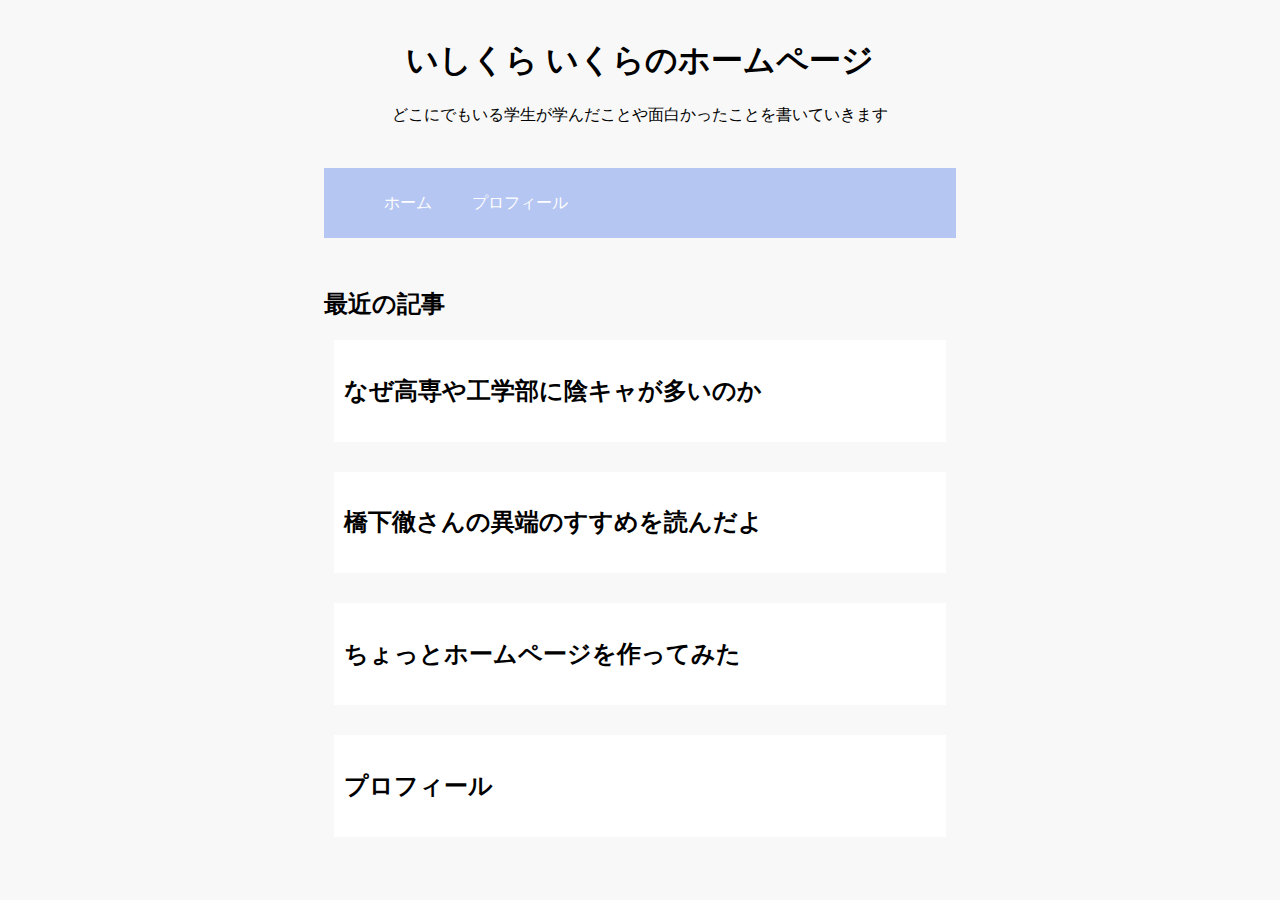
<file: index.html>
<!DOCTYPE html>
<html>
  <link rel="stylesheet" media="only screen and (max-device-width: 768px)" href="sp_stylesheet.css">
  <link rel="stylesheet" media="screen and (min-device-width: 769px)" href="stylesheet.css">
  <head>
    <meta charset="utf-8">
    <title>いしくら いくらのホームページ</title>
  </head>
  <body>
    <div class="header">
      <div class="header-inner wide">
        <div class="header-section">
          <h1>いしくら いくらのホームページ</h1>
          <p>どこにでもいる学生が学んだことや面白かったことを書いていきます</p>
        </div>
        <div class="header-list">
          <ul>
            <li>
              <a href="index.html">ホーム</a>
            </li>
            <!--
            <li>面白かった本</li>
            <li>面白かったもの</li>
            <li>最近へーと思ったこと</li>
            <li>日記</li>
            -->
            <li>
              <a href="profile.html">プロフィール</a>
            </li>
          </ul>
        </div>
      </div>
    </div>

    <div class="primary">
      <div class="wide">
        <h2>最近の記事</h2>
        <div class="main">
          <div class="post-wrapper">
              <h2 class="post-title emfont">
                <a href="Itanno.html">なぜ高専や工学部に陰キャが多いのか</a>
              </h2>
          </div>
          <div class="post-wrapper">
              <h2 class="post-title emfont">
                <a href="Itanno.html">橋下徹さんの異端のすすめを読んだよ</a>
              </h2>
          </div>
          <div class="post-wrapper">
            <h2 class="post-title emfont">
              <a href="10-25.html">ちょっとホームページを作ってみた</a>
            </h2>
          </div>
          <div class="post-wrapper">
            <h2 class="post-title emfont">
              <a href="profile.html">プロフィール</a>
            </h2>
          </div>
        </div>
      </div>
    </div>
  </body>

</html>
</file>
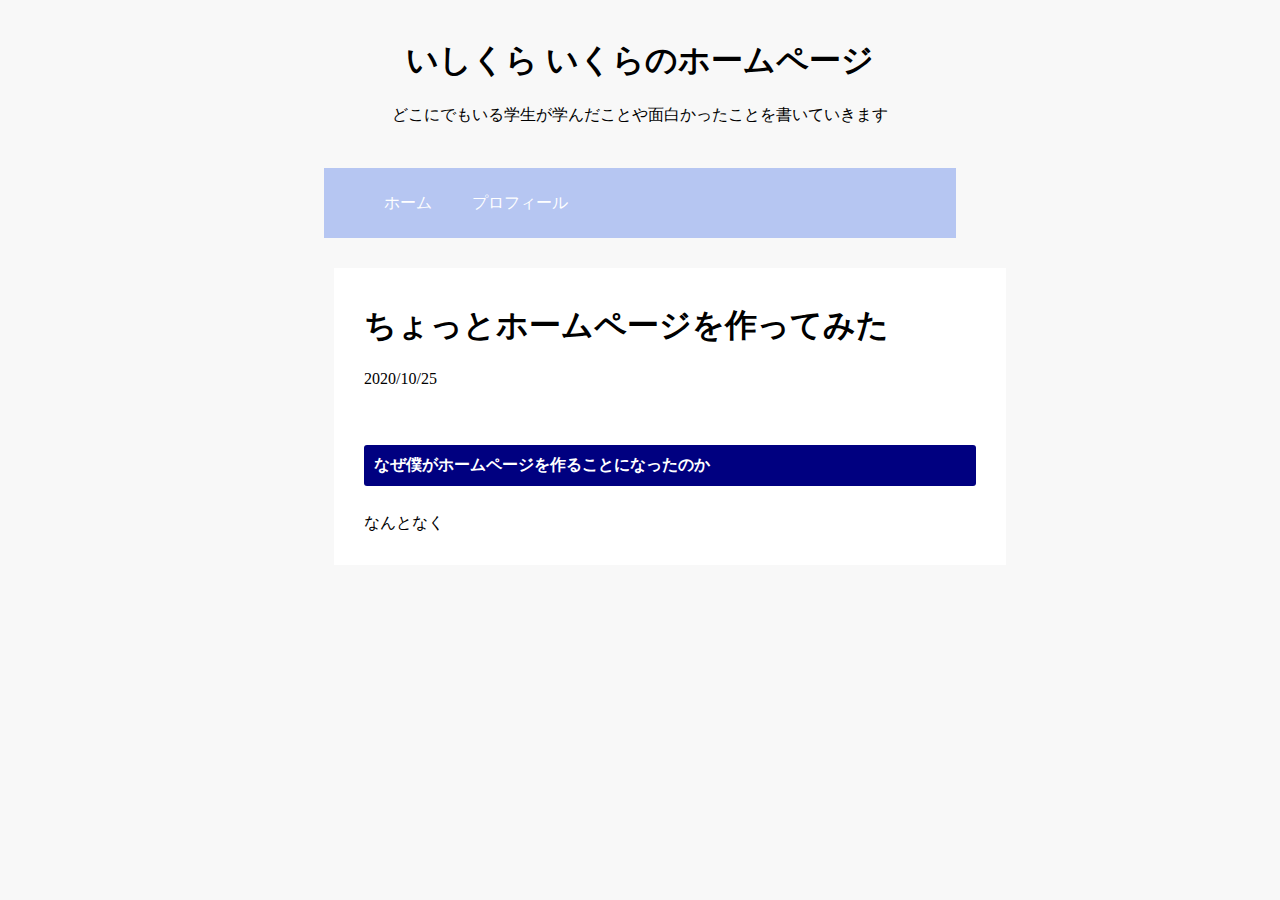
<file: 10-25.html>
<!DOCTYPE html>
<html>
<link rel="stylesheet" media="only screen and (max-device-width: 768px)" href="sp_stylesheet.css">
<link rel="stylesheet" media="screen and (min-device-width: 769px)" href="stylesheet.css">
  <head>
    <meta charset="utf-8">
    <title>ちょっとホームページを作ってみた</title>
  </head>
  <body>
    <div class="header">
      <div class="header-inner wide">
        <div class="header-section">
          <h1>いしくら いくらのホームページ</h1>
          <p>どこにでもいる学生が学んだことや面白かったことを書いていきます</p>
        </div>
        <div class="header-list">
          <ul>
            <li>
              <a href="index.html">ホーム</a>
            </li>
            <!--
            <li>面白かった本</li>
            <li>面白かったもの</li>
            <li>最近へーと思ったこと</li>
            <li>日記</li>
            -->
            <li>
              <a href="profile.html">プロフィール</a>
            </li>
          </ul>
        </div>
      </div>
    </div>

      <div class="primary">
        <div class="wide">
          <div class="main">
            <div class="post-section">
              <div class="post-title">
                <h1>ちょっとホームページを作ってみた</h1>
                <p>2020/10/25</p>
              </div>
              <div class="post-text">
                <h5 class="dottedline">なぜ僕がホームページを作ることになったのか</h5>
                <p>なんとなく</p>
              </div>
            </div>
          </div>
        </div>
      </div>
    </body>
</html>
</file>
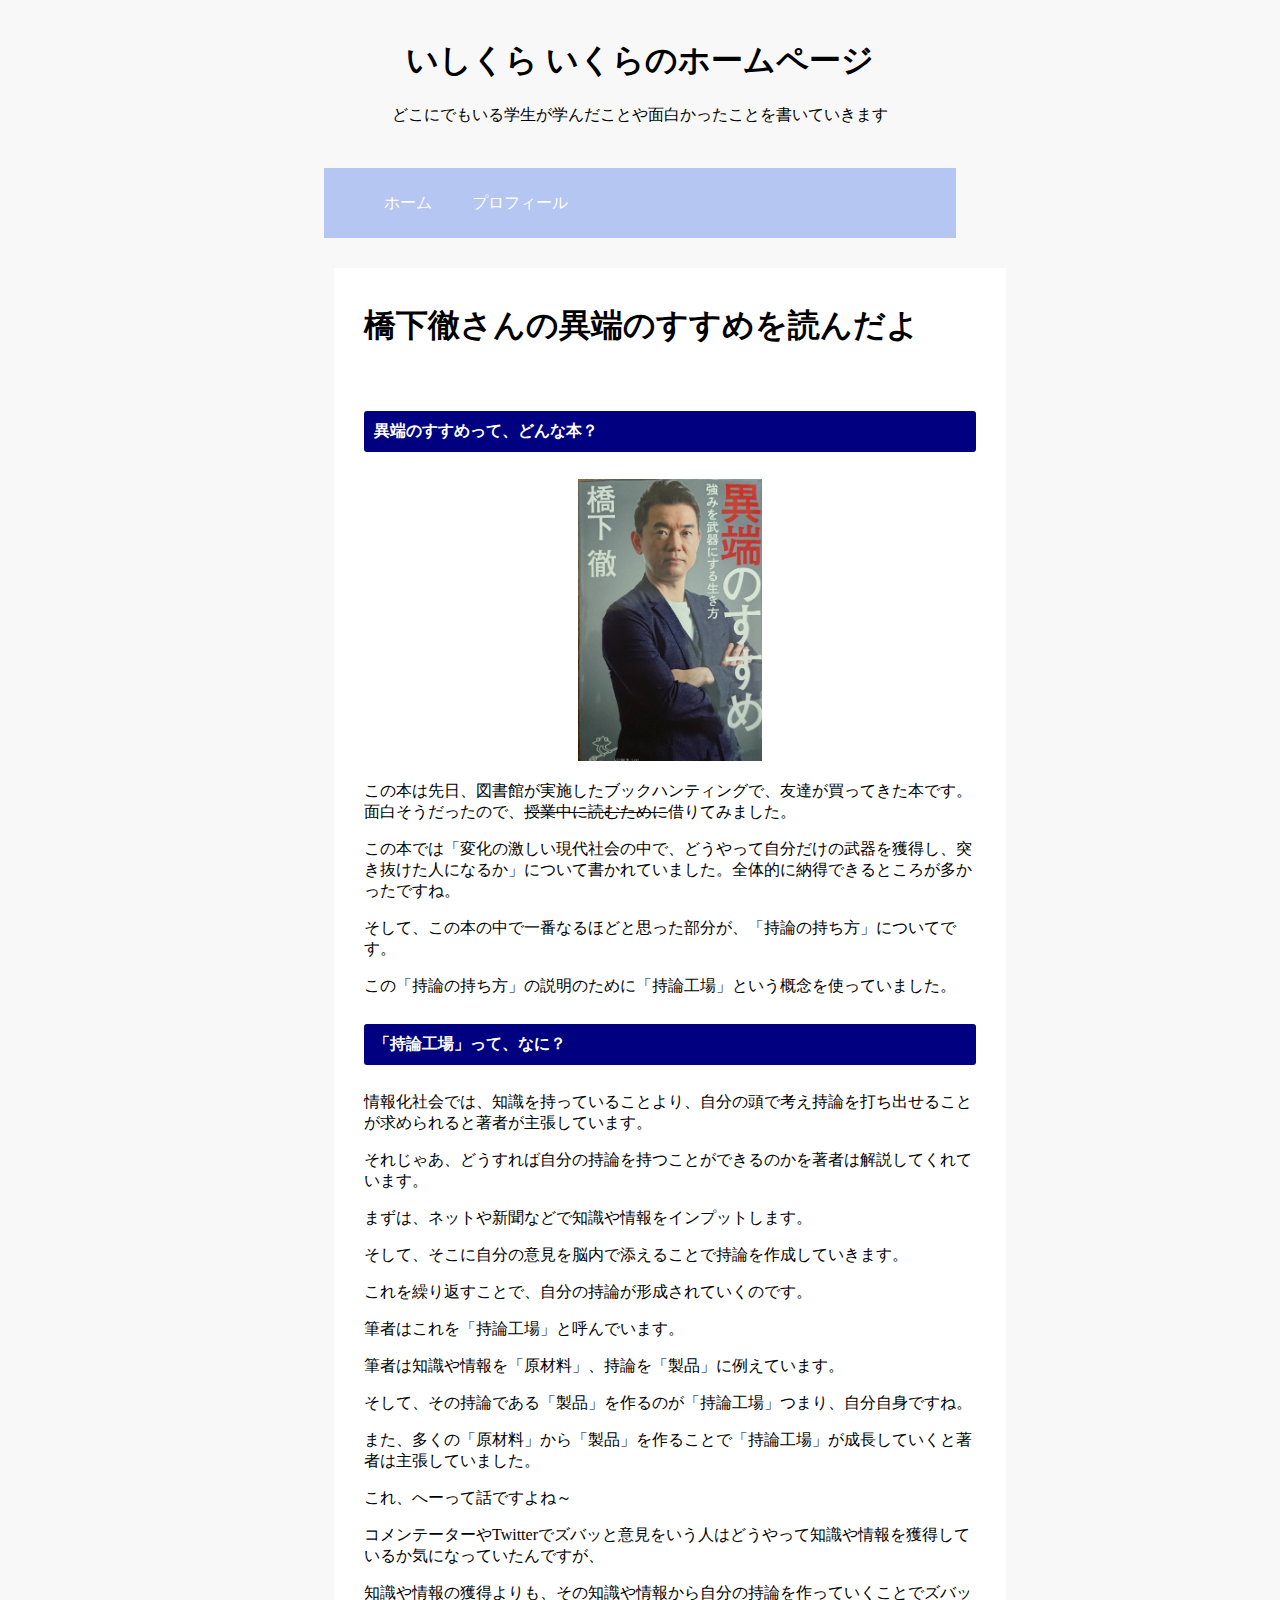
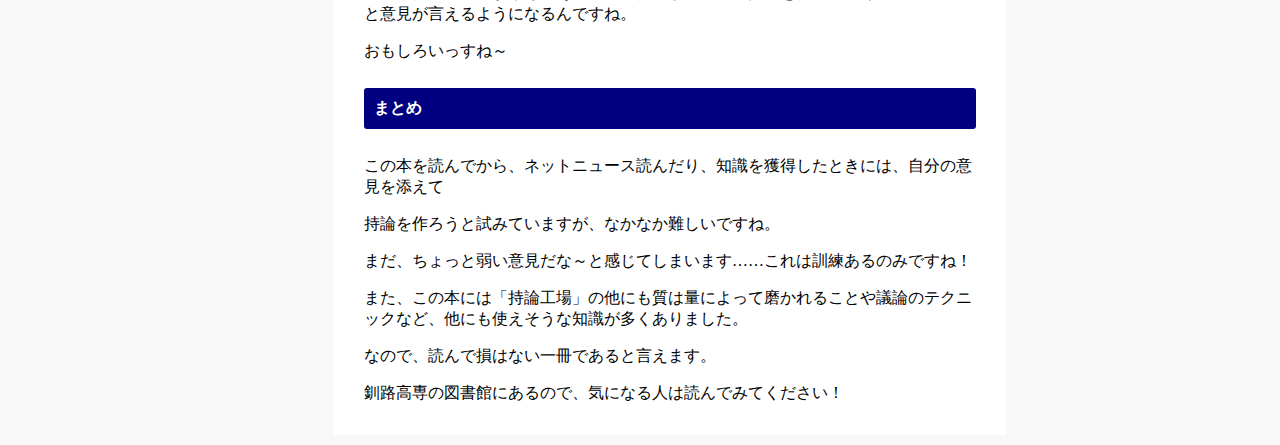
<file: Itanno.html>
<!DOCTYPE html>
<html>
<link rel="stylesheet" media="only screen and (max-device-width: 768px)" href="sp_stylesheet.css">
<link rel="stylesheet" media="screen and (min-device-width: 769px)" href="stylesheet.css">
  <head>
    <meta charset="utf-8">
    <title>橋下徹さんの異端のすすめを読んだよ</title>
  </head>
  <body>
    <div class="header">
      <div class="header-inner wide">
        <div class="header-section">
          <h1>いしくら いくらのホームページ</h1>
          <p>どこにでもいる学生が学んだことや面白かったことを書いていきます</p>
        </div>
        <div class="header-list">
          <ul>
            <li>
              <a href="index.html">ホーム</a>
            </li>
            <!--
            <li>面白かった本</li>
            <li>面白かったもの</li>
            <li>最近へーと思ったこと</li>
            <li>日記</li>
            -->
            <li>
              <a href="profile.html">プロフィール</a>
            </li>
          </ul>
        </div>
      </div>
    </div>

      <div class="primary">
        <div class="wide">
          <div class="main">
            <div class="post-section">
              <div class="post-title">
                <h1>橋下徹さんの異端のすすめを読んだよ</h1>
              </div>
              <div class="post-text">
                <h5 class="dottedline">異端のすすめって、どんな本？</h5>
                  <div class="my-photo">
                    <img src="Itanno.jpg" width="30%" height="30%">
                  </div>
                <p>この本は先日、図書館が実施したブックハンティングで、友達が買ってきた本です。
                面白そうだったので、<strike>授業中に読むために</strike>借りてみました。</p>
                <p>この本では「変化の激しい現代社会の中で、どうやって自分だけの武器を獲得し、突き抜けた人になるか」について書かれていました。全体的に納得できるところが多かったですね。</p>
                <p>そして、この本の中で一番なるほどと思った部分が、「持論の持ち方」についてです。</p>
                <p>この「持論の持ち方」の説明のために「持論工場」という概念を使っていました。</p>
                <h5 class="dottedline">「持論工場」って、なに？</h5>
                <p>情報化社会では、知識を持っていることより、自分の頭で考え持論を打ち出せることが求められると著者が主張しています。</p>
                <p>それじゃあ、どうすれば自分の持論を持つことができるのかを著者は解説してくれています。</p>
                <p>まずは、ネットや新聞などで知識や情報をインプットします。</p>
                <p>そして、そこに自分の意見を脳内で添えることで持論を作成していきます。</p>
                <p>これを繰り返すことで、自分の持論が形成されていくのです。</p>
                <p>筆者はこれを「持論工場」と呼んでいます。</p>
                <p>筆者は知識や情報を「原材料」、持論を「製品」に例えています。</p>
                <p>そして、その持論である「製品」を作るのが「持論工場」つまり、自分自身ですね。</p>
                <p>また、多くの「原材料」から「製品」を作ることで「持論工場」が成長していくと著者は主張していました。</p>
                <p>これ、へーって話ですよね～</p>
                <p>コメンテーターやTwitterでズバッと意見をいう人はどうやって知識や情報を獲得しているか気になっていたんですが、</p>
                <p>知識や情報の獲得よりも、その知識や情報から自分の持論を作っていくことでズバッと意見が言えるようになるんですね。</p>
                <p>おもしろいっすね～</p>
                <h5 class="dottedline">まとめ</h5>
                <p>この本を読んでから、ネットニュース読んだり、知識を獲得したときには、自分の意見を添えて</p>
                <p>持論を作ろうと試みていますが、なかなか難しいですね。</p>
                <p>まだ、ちょっと弱い意見だな～と感じてしまいます……これは訓練あるのみですね！</p>
                <p>また、この本には「持論工場」の他にも質は量によって磨かれることや議論のテクニックなど、他にも使えそうな知識が多くありました。</p>
                <p>なので、読んで損はない一冊であると言えます。</p>
                <p>釧路高専の図書館にあるので、気になる人は読んでみてください！</p>
              </div>
            </div>
          </div>
        </div>
      </div>
    </body>
</html>
</file>
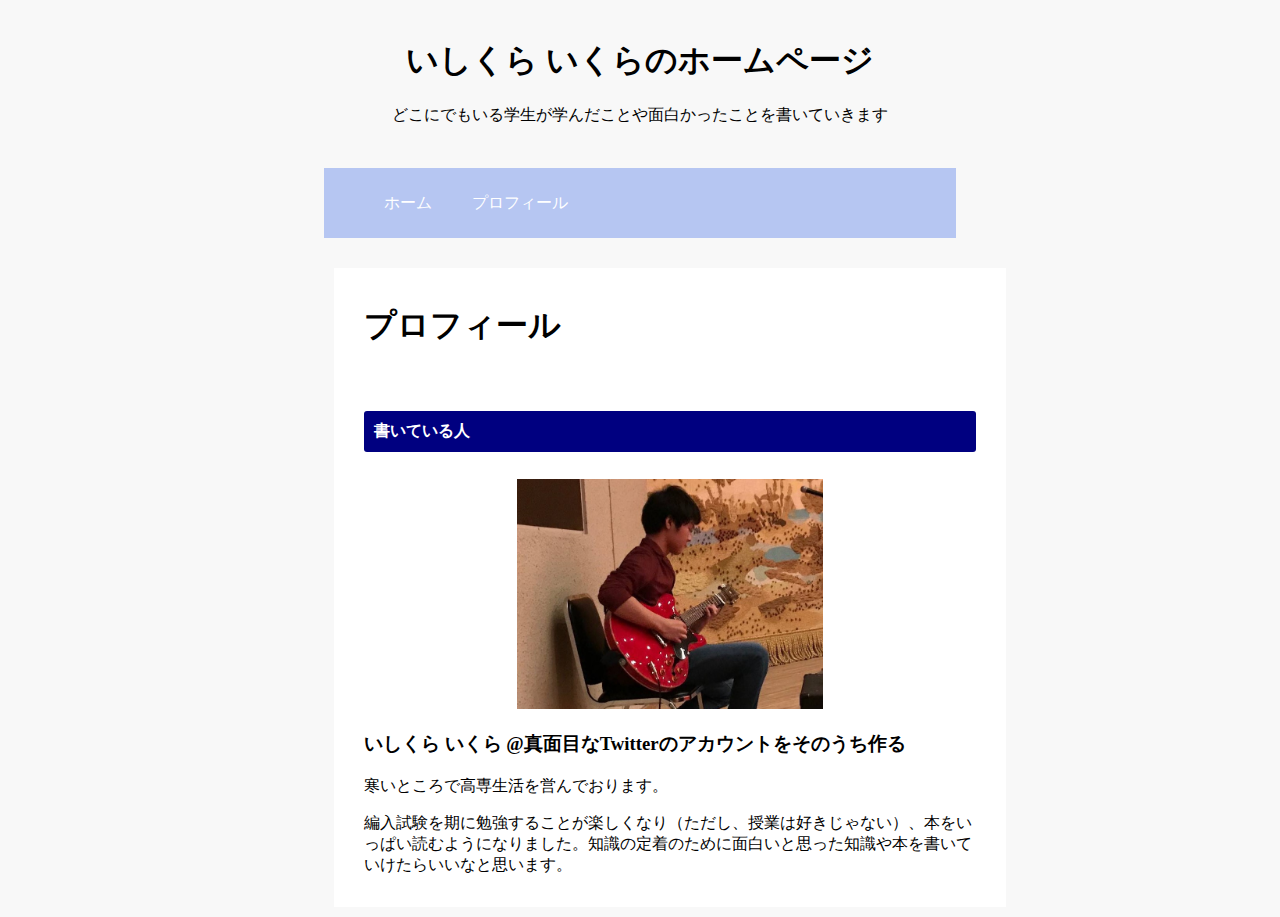
<file: profile.html>
<!DOCTYPE html>
<html>
<link rel="stylesheet" media="only screen and (max-device-width: 768px)" href="sp_stylesheet.css">
<link rel="stylesheet" media="screen and (min-device-width: 769px)" href="stylesheet.css">
  <head>
    <meta charset="utf-8">
    <title>いしくら いくらのプロフィール</title>
  </head>
  <body>
    <div class="header">
      <div class="header-inner wide">
        <div class="header-section">
          <h1>いしくら いくらのホームページ</h1>
          <p>どこにでもいる学生が学んだことや面白かったことを書いていきます</p>
        </div>
        <div class="header-list">
          <ul>
            <li>
              <a href="index.html">ホーム</a>
            </li>
            <!--
            <li>面白かった本</li>
            <li>面白かったもの</li>
            <li>最近へーと思ったこと</li>
            <li>日記</li>
            -->
            <li>
              <a href="profile.html">プロフィール</a>
            </li>
          </ul>
        </div>
      </div>
    </div>

      <div class="primary">
        <div class="wide">
          <div class="main">
            <div class="post-section">
              <div class="post-title">
                <h1>プロフィール</h1>
              </div>
              <div class="post-text">
                <h5 class="dottedline">書いている人</h5>
                  <div class="my-photo">
                    <img src="82721.jpg" width="50%" height="50%">
                  </div>
                <h3>いしくら いくら
                  <a href="">@真面目なTwitterのアカウントをそのうち作る</a>
                </h3>
                <p>寒いところで高専生活を営んでおります。</p>
                <p></p>
                <p>編入試験を期に勉強することが楽しくなり（ただし、授業は好きじゃない）、本をいっぱい読むようになりました。知識の定着のために面白いと思った知識や本を書いていけたらいいなと思います。</p>
              </div>
            </div>
          </div>
        </div>
      </div>
    </body>
</html>
</file>
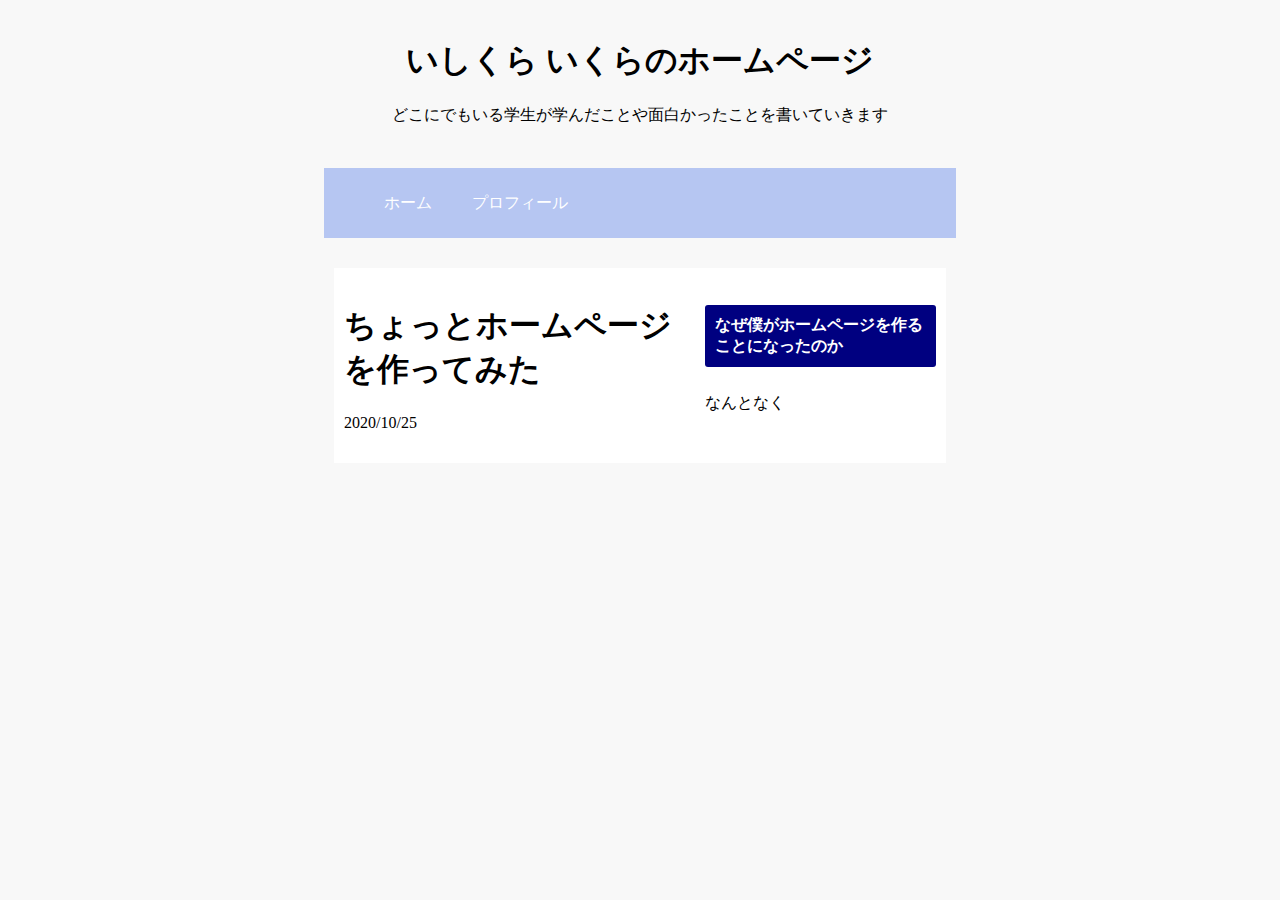
<file: diary/10-25.html>
<!DOCTYPE html>
<html>
  <link rel="stylesheet" href="../stylesheet.css">
  <head>
    <meta charset="utf-8">
    <title>いしくら いくらのホームページ</title>
  </head>
  <body>
    <div class="header">
      <div class="header-inner wide">
        <div class="header-section">
          <h1>いしくら いくらのホームページ</h1>
          <p>どこにでもいる学生が学んだことや面白かったことを書いていきます</p>
        </div>
        <div class="header-list">
          <ul>
            <li>
              <a href="file:///C:/Users/pguit/Documents/MyHomePage1/index.html">ホーム</a>
            </li>
            <!--
            <li>面白かった本</li>
            <li>面白かったもの</li>
            <li>最近へーと思ったこと</li>
            <li>日記</li>
            -->
            <li>
              <a href="C:\Users\pguit\Documents\MyHomePage1\profile.html">プロフィール</a>
            </li>
          </ul>
        </div>
      </div>
    </div>

      <div class="primary">
        <div class="wide">
          <div class="main">
            <div class="post-wrapper">
              <div class="post-title">
                <h1>ちょっとホームページを作ってみた</h1>
                <p>2020/10/25</p>
              </div>
              <div class="post-text">
                <h5 class="dottedline">なぜ僕がホームページを作ることになったのか</h5>
                <p>なんとなく</p>
              </div>
            </div>
          </div>
        </div>
      </div>
    </body>
</html>
</file>
<file: sp_stylesheet.css>
body {
  background-color: #F8F8F8;
}

title {
  font-size: 50px;
}

p {
  font-size: 30px;
}

h2 {
  font-size: 50px;
}

li {
  list-style: none;
}

a {
  text-decoration: none;
  color: black;
  font-size: 50px;
}

a:hover {
    color: #B6C6F2;
}

.wide {
    width: 100%;
    margin: auto;
}

.header-inner {
  position:;
}

.header-section {
  font-weight: normal;
  margin: auto;
  text-align: center;
  padding: 10px 20px;
}

.header-list {
  background-color: #B6C6F2;
  height: 120px;
  color: white;
}

.head-list a {
  color: white;
}

.header-list li a{
  float: left;
  padding: 25px 20px;
  color: white;
}

.header-list a:hover {
  background-color: white;
  color: #B6C6F2;
}

.primary {
  padding-top: 30px;
}

.main {
  display: grid;
  grid-template-columns: 1fr;
  grid-gap: 10px;
  text-align: center;
}

.post-wrapper {
  background-color: #fff;
  margin-bottom: 30px;

}


.emfont {

}

.post-title {
  padding: 15px 0px;
}

.post-title a {
  text-align: left;
}

.post-image {
  width: 80%;
  height: 791px;
}

.dottedline {
  position: relative;
  color: white;
  background-color: navy;
  font-size: 16px;
  padding: 10px;

  border-radius: 3px;
}

.post-text {
  margin: 10px;
  padding-bottom: 15px;
}

.post-text p {
  text-align: left;
}

.post-section {
  background-color: #fff;
  margin-bottom: 30px;
  margin: 0px 10px;
  padding: 0px 20px;
  width: 100%;
}

.my-photo {
  text-align: center;
}
</file>
<file: stylesheet.css>
body {
  background-color: #F8F8F8;
}

li {
  list-style: none;
}

a {
  text-decoration: none;
  color: black;
}

a:hover {
    color: #B6C6F2;
}

.wide {
    width: 50%;
    margin: auto;
}

.header-inner {
  position:
}

.header-section {
  font-weight: normal;
  margin: auto;
  text-align: center;
  padding: 10px 20px;
}

.header-list {
  background-color: #B6C6F2;
  height: 70px;
  color: white;
}

.head-list a {
  color: white;
}

.header-list li a{
  float: left;
  padding: 25px 20px;
  color: white;
}

.header-list a:hover {
  background-color: white;
  color: #B6C6F2;
}

.primary {
  padding-top: 30px;
}

.main {
  /*
  display: grid;
  grid-template-columns: 1fr 1fr 1fr;
  grid-gap: 10px;
  */
}

.post-wrapper {
  display: flex;
  background-color: #fff;
  margin: 0px 10px;
  margin-bottom: 30px;
}


.post-image {
  width: 280px;
  height: 300px;
}

.emfont {

}

.post-title {
  padding: 15px 10px;
}



.dottedline {
  position: relative;
  color: white;
  background-color: navy;
  font-size: 16px;
  padding: 10px;

  border-radius: 3px;
}

.post-text {
  margin: 10px;
  padding-bottom: 15px;
}

.post-section {
  background-color: #fff;
  margin-bottom: 30px;
  margin: 0px 10px;
  padding: 0px 20px;
  width: 100%;
}

.my-photo {
  text-align: center;
}
</file>
